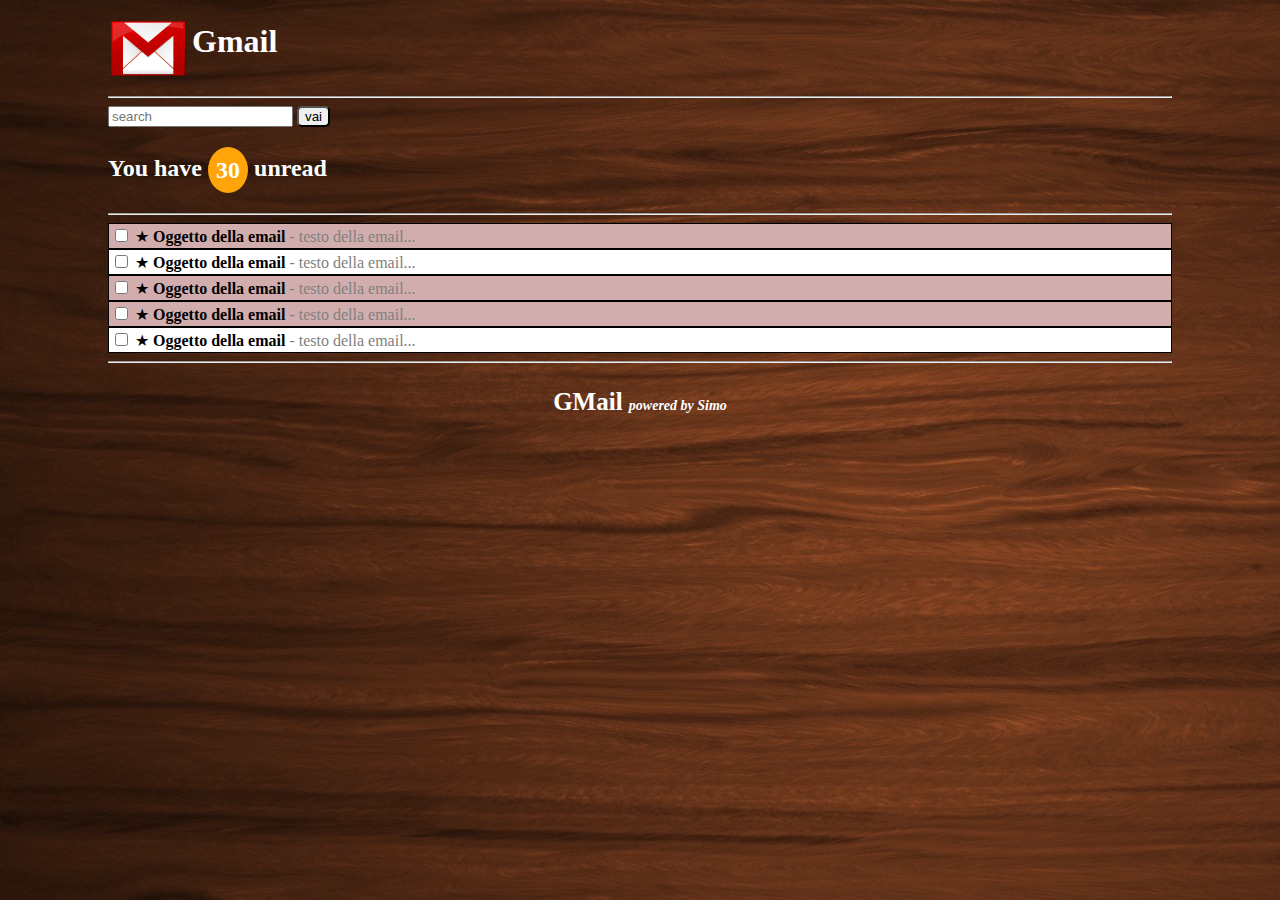
<file: index.html>
<!DOCTYPE html>
<html lang="en" dir="ltr">
  <head>
    <meta charset="utf-8">
    <title>gmail</title>
    <link href="https://fonts.googleapis.com/css?family=Roboto:400,700&display=swap" rel="stylesheet">
    <link rel="stylesheet" href="css/style.css">
  </head>
  <body>

    <!-- contenitore -->
    <div class="container">

      <!-- testata -->
      <header>
        <section>
          <div class="header-top">
            <img class="logo-gmail" src="img/google-gmail-logo-icon-24576.png" alt="logo-gmail">
            <h1>Gmail</h1>
            <hr>
          </div>
          <div class="header-bottom">
            <input type="text" name="search" placeholder="search" value="">
            <button type="submit" name="button">vai</button>
          </div>
        </section>
      </header>
      <!-- /testata -->

      <!-- corpo pagina -->
      <main>
        <div class="mail-alert">
          <h2>You have <span>30</span> unread</h2>
          <hr>
        </div>
        <!-- lista messaggi -->
        <div class="mails-list">
          <div class="mails">
            <input type="checkbox" name="" value="">
            &#9733; <p><span>Oggetto della email</span> - testo della email...</p>
          </div>
          <div class="mails read">
            <input type="checkbox" name="" value="">
            &#9733; <p><span>Oggetto della email</span> - testo della email...</p>
          </div>
          <div class="mails">
            <input type="checkbox" name="" value="">
            &#9733; <p><span>Oggetto della email</span> - testo della email...</p>
          </div>
          <div class="mails">
            <input type="checkbox" name="" value="">
            &#9733; <p><span>Oggetto della email</span> - testo della email...</p>
          </div>
          <div class="mails read">
            <input type="checkbox" name="" value="">
            &#9733; <p><span>Oggetto della email</span> - testo della email...</p>
          </div>
          <!-- /lista messaggi -->
          <hr>
        </div>

      </main>
      <!-- /corpo pagina -->

      <!-- pie di pagina -->
      <footer>
        <p>GMail <span>powered by Simo</span></p>
      </footer>
      <!-- /pie di pagina -->

    </div>
    <!-- /contenitore -->

  </body>
</html>
</file>
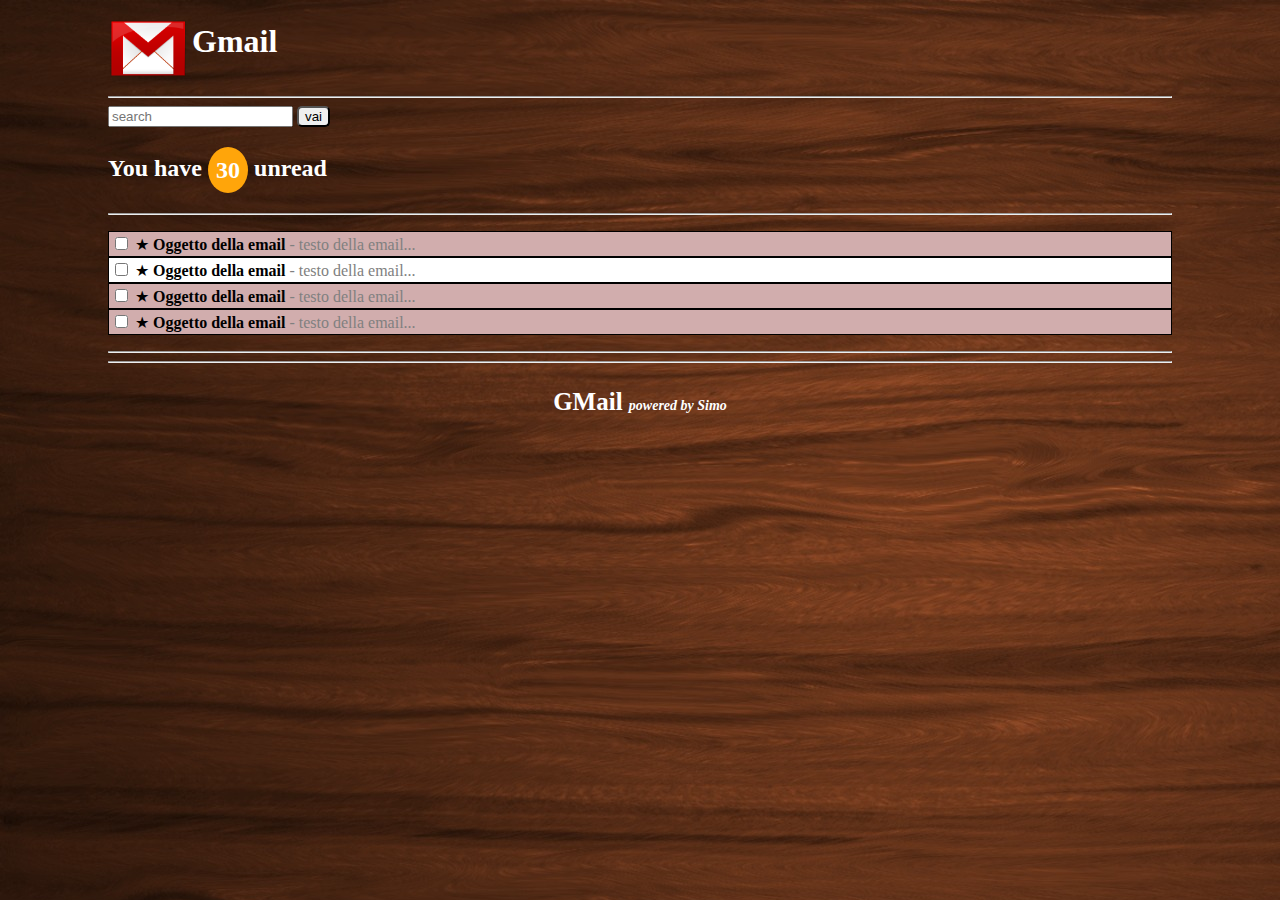
<file: bonus/index.html>
<!DOCTYPE html>
<html lang="en" dir="ltr">
  <head>
    <meta charset="utf-8">
    <title>gmail</title>
    <link href="https://fonts.googleapis.com/css?family=Roboto:400,700&display=swap" rel="stylesheet">
    <link rel="stylesheet" href="css/style.css">
  </head>
  <body>

    <!-- contenitore -->
    <div class="container">

      <!-- testata -->
      <header>
        <section>
          <div class="header-top">
            <img class="logo-gmail" src="img/google-gmail-logo-icon-24576.png" alt="logo-gmail">
            <h1>Gmail</h1>
            <hr>
          </div>
          <div class="header-bottom">
            <input type="text" name="search" placeholder="search" value="">
            <button class="search" type="submit" name="button">vai</button>
          </div>
        </section>
      </header>
      <!-- /testata -->

      <!-- corpo pagina -->
      <main>
        <div class="mail-alert">
          <h2>You have <span>30</span> unread</h2>
          <hr>
        </div>
        <!-- lista messaggi -->

        <ul class="mails-list">
          <li class="mails">
            <input type="checkbox" name="" value="">
            &#9733; <p><span>Oggetto della email</span> - testo della email...</p>
          </li>
          <li class="mails read">
            <input type="checkbox" name="" value="">
            &#9733; <p><span>Oggetto della email</span> - testo della email...</p>
          </li>
          <li class="mails">
            <input type="checkbox" name="" value="">
            &#9733; <p><span>Oggetto della email</span> - testo della email...</p>
          </li>
          <li class="mails">
              <input type="checkbox" name="" value="">
            &#9733; <p><span>Oggetto della email</span> - testo della email...</p>
          </li>
        </ul>
        <hr>
          <!-- /lista messaggi -->
          <hr>

      </main>
      <!-- /corpo pagina -->

      <!-- pie di pagina -->
      <footer>
        <p>GMail <span>powered by Simo</span></p>
      </footer>
      <!-- /pie di pagina -->

    </div>
    <!-- /contenitore -->

  </body>
</html>
</file>
<file: css/style.css>
* {
  box-sizing: border-box;
  /* font-family: 'Roboto', sans-serif; funziona ma l'ho cancellato per motivi estetici */
}

body{
  background-image:url('../img/background.jpg');
}

.container{
  margin: 5px 100px;
}

hr{
  background: #ffffff;
}

/* header */

.logo-gmail{
  line-height: 80px;
  height: 80px;
  vertical-align: middle;
}

.header-top h1{
  display: inline;
  color: #ffffff;
}

button{
  border-radius: 5px;
}

/* main */

.mail-alert{
  color:#ffffff;
}

.mail-alert span{
  line-height: 30px;
  display: inline-block;
  vertical-align: middle;
  padding: 8px;
  color: #ffffff;
  background: #FFA50A;
  border-radius: 100%;
}

.mails{
  padding: 2px;
  border: 1px solid #000000;
  background-color: #d1adad;
}

.read{
  background-color: #ffffff;
}

.mails p{
  display: inline;
  color: grey;
}

p span{
  font-weight: bold;
  color: #000000;
}

footer p{
  text-align: center;
  font-size: 25px;
  font-weight: bold;
  color: #ffffff;
}

footer p span{
  font-size: 14px;
  color: #ffffff;
  font-style: italic;
}
</file>
<file: bonus/css/style.css>
* {
  box-sizing: border-box;
  /* font-family: 'Roboto', sans-serif; funziona ma l'ho cancellato per motivi estetici */
}

body{
  background-image:url('../img/background.jpg');
}

.container{
  margin: 5px 100px;
}

hr{
  background: #ffffff;
}

header{

}

.logo-gmail{
  line-height: 80px;
  height: 80px;
  vertical-align: middle;
}

.header-top h1{
  display: inline;
  color: #ffffff;
}

.search{
  border-radius: 5px;
}

.mail-alert{
  color:#ffffff;
}

.mail-alert span{
  line-height: 30px;
  display: inline-block;
  vertical-align: middle;
  padding: 8px;
  color: #ffffff;
  background: #FFA50A;
  border-radius: 100%;
}

.mails-list{
  list-style: none;
  padding: 0;
}

.mails{
  padding: 2px;
  border: 1px solid #000000;
  background-color: #d1adad;
}

.read{
  background-color: #ffffff;
}

.mails p{
  display: inline;
  color: grey;
}


p span{
  font-weight: bold;
  color: #000000;
}

footer p{
  text-align: center;
  font-size: 25px;
  font-weight: bold;
  color: #ffffff;
}

footer p span{
  font-size: 14px;
  color: #ffffff;
  font-style: italic;
}
</file>
